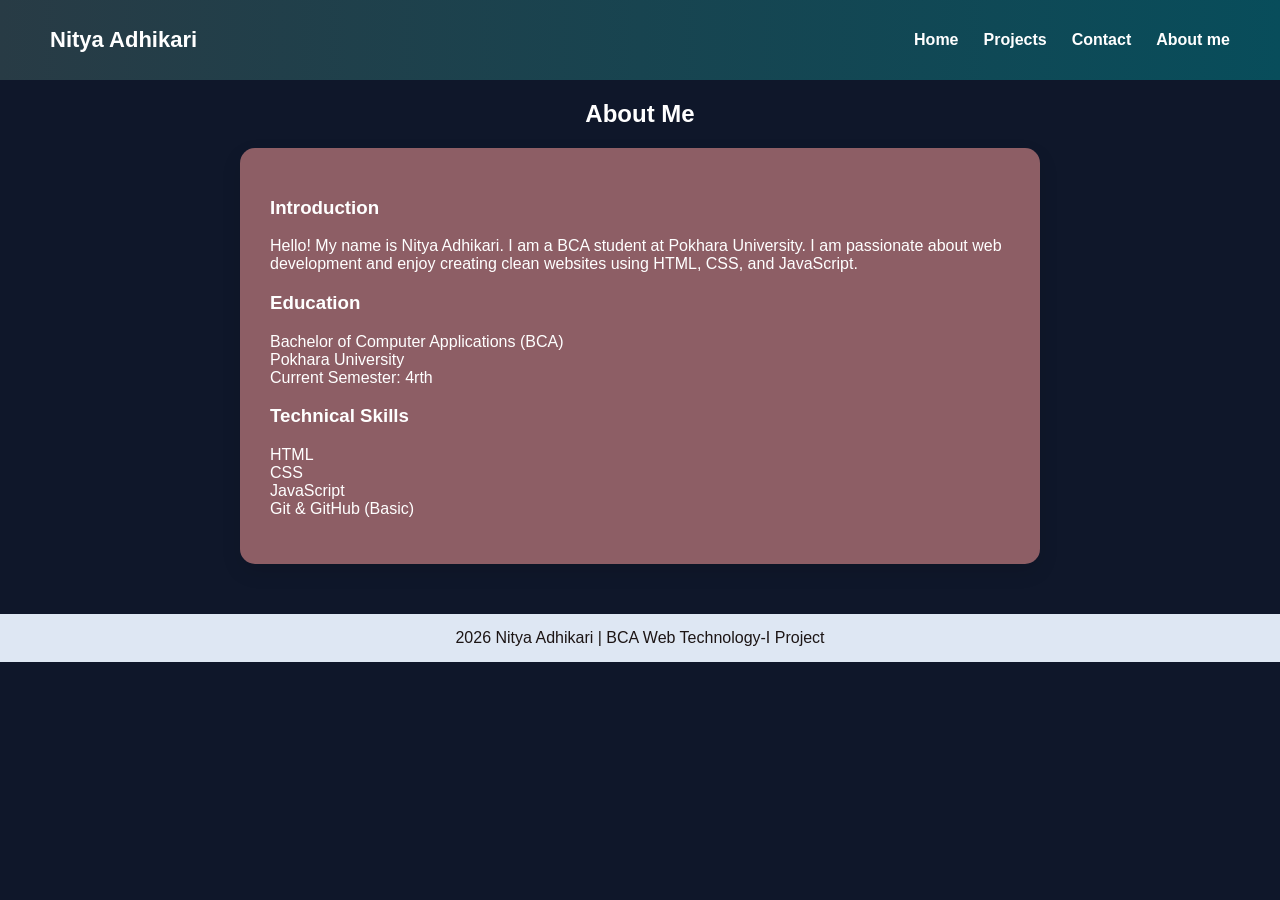
<file: aboutme.html>
<!DOCTYPE html>
<html lang="en">
<head>
    <meta charset="UTF-8">
    <meta name="viewport" content="width=device-width, initial-scale=1.0">
    <title>My introduction</title>
    <link rel="stylesheet" href="style.css">
</head>
<body>
    <nav class="navbar">
        <div class="logo"> Nitya Adhikari</div>
        <ul class="nav-links">
           <li><a href="index.html">Home</a></li>
        <li><a href="projects.html">Projects</a></li>
        <li><a href="contact.html">Contact</a></li>
        <li><a href="aboutme.html">About me</a> </li>
        </ul>
    </nav>
    <section class="about"><h2> About Me</h2>
    <div class="container">
<h3>Introduction</h3>
            <p>
                Hello! My name is Nitya Adhikari. I am a BCA student at Pokhara University.
                I am passionate about web development and enjoy creating clean websites using HTML, CSS, and JavaScript.
            </p>
              <h3>Education</h3>
            <p>
                Bachelor of Computer Applications (BCA)<br>
                Pokhara University<br>
                Current Semester: 4rth
            </p>
            <h3>Technical Skills</h3>
            <p>
                HTML<br>
                CSS<br>
                JavaScript<br>
                Git & GitHub (Basic)
            </p>
    </section>
</div>
    <footer>
        2026 Nitya Adhikari | BCA Web Technology-I Project
    </footer>
</body>
</html>
</file>
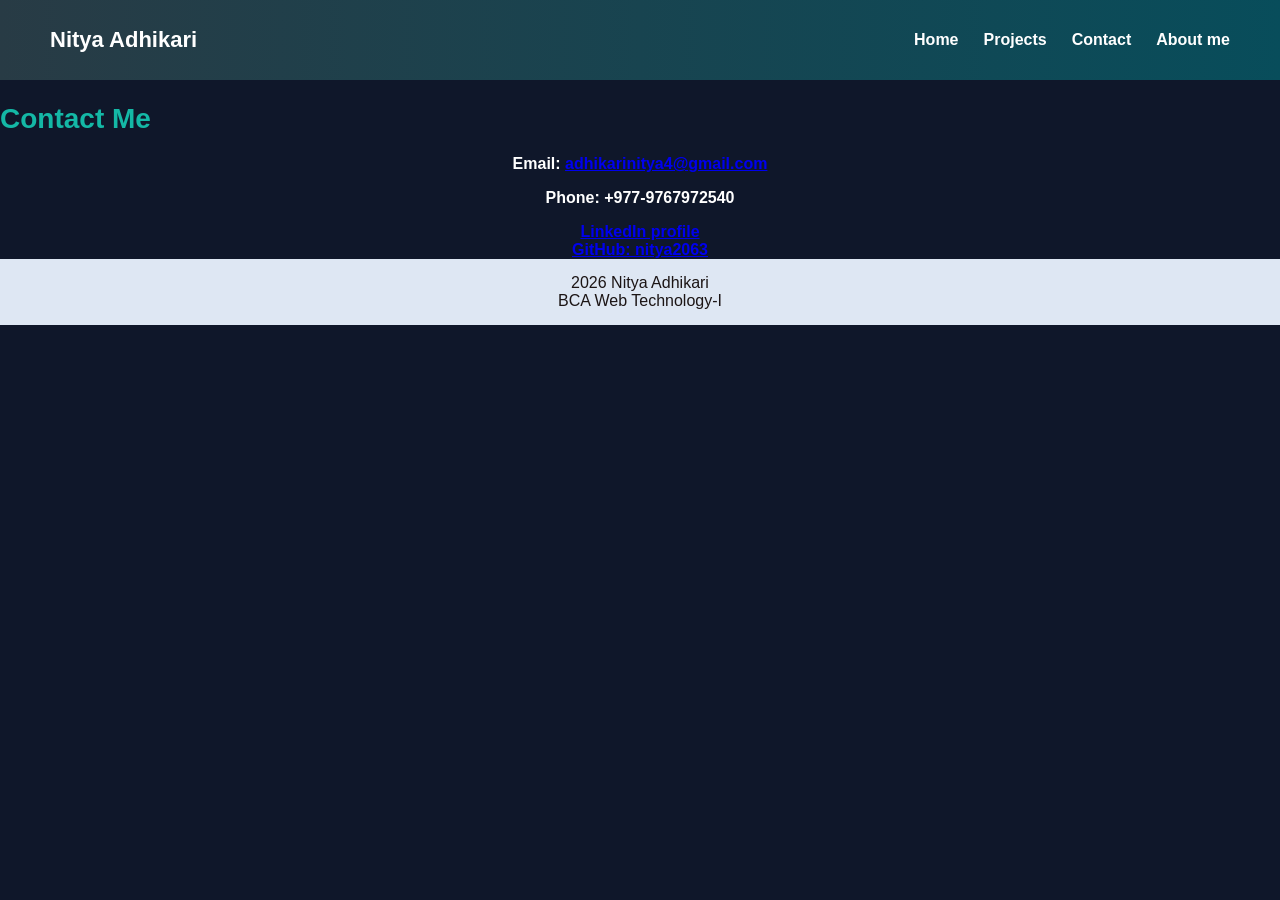
<file: contact.html>
<!DOCTYPE html>
<html lang="en">
<head>
    <meta charset="UTF-8">
    <meta name="viewport" content="width=device-width, initial-scale=1.0">
    <title>Contact | Portfolio</title>
    <link rel="stylesheet" href="style.css">
</head>
<body>

<nav class="navbar">
    <div class="logo">Nitya Adhikari</div>
    <ul class="nav-links">
        <li><a href="index.html">Home</a></li>
        <li><a href="projects.html">Projects</a></li>
        <li><a href="contact.html">Contact</a></li>
        <li><a href="aboutme.html">About me</a> </li>
    </ul>
</nav>


<section class="contact">
    <h2 class="section-title">Contact Me</h2>
   <!---- <form id="contactForm" class="form">
        <input type="text" id="name" placeholder="Your Name" required>
        <input type="email" id="email" placeholder="Your Email" required>
        <textarea id="message" placeholder="Your Message" required></textarea>
        <button type="submit" class="btn">Send Message</button>
    </form> -->

    <div class="contact-info">
        Email: <a href = "mailto: adhikarinitya4@gmail.com">adhikarinitya4@gmail.com</a>
        <p>Phone: +977-9767972540</p>
        <a href="https://www.linkedin.com/in/nitya-adhikari-94007a368?utm_source=share&utm_campaign=share_via&utm_content=profile&utm_medium=android_app">LinkedIn profile</a><br>
        <a href="https://github.com/nitya2063">GitHub: nitya2063</a>
    </div>
</section>

<!-- FOOTER -->
<footer>
     2026 Nitya Adhikari <br> BCA Web Technology-I 
</footer>

<script src="script.js"></script>
</body>
</html>
</file>
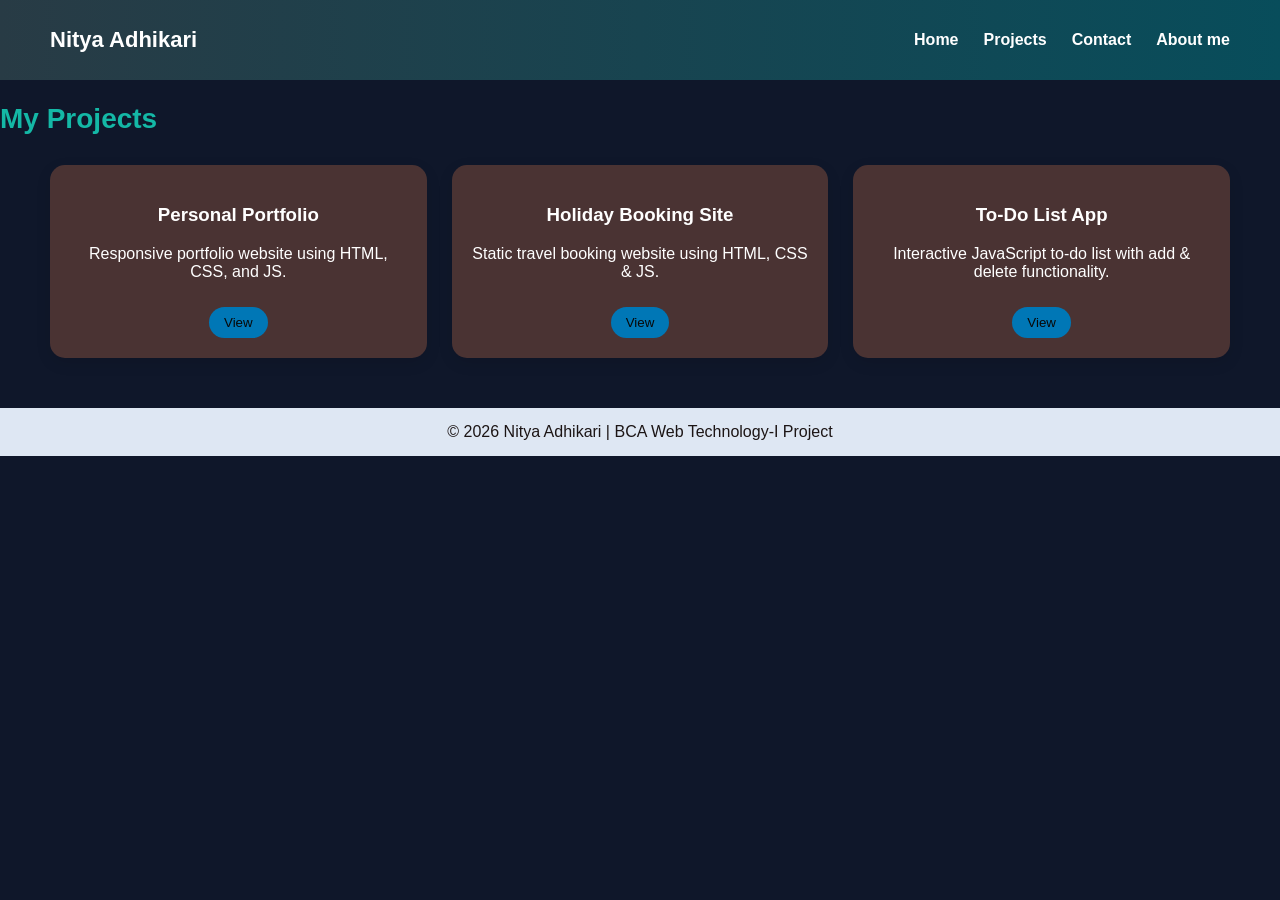
<file: projects.html>
<!DOCTYPE html>
<html lang="en">
<head>
    <meta charset="UTF-8">
    <meta name="viewport" content="width=device-width, initial-scale=1.0">
    <title>Projects | Portfolio</title>
    <link rel="stylesheet" href="style.css">
</head>
<body>


<nav class="navbar">
    <div class="logo">Nitya Adhikari</div>
    <ul class="nav-links">
        <li><a href="index.html">Home</a></li>
        <li><a href="projects.html">Projects</a></li>
        <li><a href="contact.html">Contact</a></li>
        <li><a href="aboutme.html">About me</a> </li>
    </ul>
</nav>


<section class="projects">
    <h2 class="section-title">My Projects</h2>

    <div class="card-container">
        <div class="card">
            <div class="card-content">
                <h3>Personal Portfolio</h3>
                <p>Responsive portfolio website using HTML, CSS, and JS.</p>
                <button class="card-btn">View</button>
            </div>
        </div>

        <div class="card">
            <div class="card-content">
                <h3>Holiday Booking Site</h3>
                <p>Static travel booking website using HTML, CSS & JS.</p>
                <button class="card-btn">View</button> 
            </div>
        </div>

        <div class="card">
            <div class="card-content">
                <h3>To-Do List App</h3>
                <p>Interactive JavaScript to-do list with add & delete functionality.</p>
                <button class="card-btn">View</button> 
            </div>
        </div>
    </div>
</section>


<footer>
    © 2026 Nitya Adhikari | BCA Web Technology-I Project
</footer>

<script src="script.js"></script>
</body>
</html>
</file>
<file: style.css>
/** {
    margin: 0;
    padding: 0;
    box-sizing: border-box;
    font-family: Arial, Helvetica, sans-serif;
}

body {
    background: #f4f7fb;
    line-height: 1.6;
}


.navbar {
    background: linear-gradient(90deg, #0077b6, #00b4d8);
    padding: 15px 50px;
    display: flex;
    justify-content: space-between;
    align-items: center;
    color: white;
    position: sticky;
    top: 0;
}

.logo {
    font-size: 22px;
    font-weight: bold;
}

.nav-links {
    list-style: none;
    display: flex;
    gap: 25px;
}

.nav-links li a {
    text-decoration: none;
    color: white;
    font-weight: bold;
    transition: 0.3s;
}

.nav-links li a:hover {
    color: #ffd60a;
}


.main {
    height: 60vh;
    background: lightpink;
    display: flex;
    flex-direction: column;
    justify-content: center;
    align-items: center;
    text-align: center;
    color: white;
}

.main h1 {
    font-size: 40px;
    margin-bottom: 15px;
}

.main p {
    font-size: 18px;
    margin-bottom: 20px;
}

.btn {
    padding: 10px 20px;
    background: #ffd60a;
    border: none;
    border-radius: 25px;
    cursor: pointer;
    font-weight: bold;
    transition: 0.3s;
}

.btn:hover {
    background: white;
    transform: scale(1.05);
}


.section-title {
    text-align: center;
    margin: 40px 0 20px;
    font-size: 28px;
    color: #023e8a;
}


.about {
    max-width: 800px;
    margin: auto;
    padding: 0 20px 50px;
    text-align: center;
}


.card-container {
    display: grid;
    grid-template-columns: repeat(auto-fit, minmax(250px, 1fr));
    gap: 25px;
    padding: 20px 50px 50px;
}

.card {
    background: white;
    border-radius: 15px;
    padding: 20px;
    text-align: center;
    box-shadow: 0 5px 15px rgba(0,0,0,0.1);
    transition: 0.4s;
}

.card:hover {
    transform: translateY(-5px);
    box-shadow: 0 15px 25px rgba(0,0,0,0.2);
}

.card-btn {
    margin-top: 10px;
    background: #0077b6;
    color: white;
    border: none;
    padding: 8px 15px;
    border-radius: 20px;
    cursor: pointer;
    transition: 0.3s;
}

.card-btn:hover {
    background: #00b4d8;
}


.form {
    max-width: 500px;
    margin: auto;
    display: flex;
    flex-direction: column;
    gap: 10px;
    padding: 0 20px 50px;
}

.form input, .form textarea {
    padding: 10px;
    border-radius: 10px;
    border: 1px solid #ccc;
    font-size: 16px;
}

textarea {
    resize: none;
    height: 120px;
}


.contact-info {
    text-align: center;
    margin-top: 20px;
    font-weight: bold;
}


footer {
    background: #023e8a;
    color: white;
    text-align: center;
    padding: 15px;
}


@media(max-width:768px){
    .navbar {
        flex-direction: column;
        gap: 10px;
    }

    .card-container {
        padding: 20px;
    }
}

.about h2 {
    font-size: 32px;
    color: #023e8a;
    margin-bottom: 30px;
}


.about .container {
    display: block;             
    background: lightpink;
    padding: 30px;
    border-radius: 15px;
    box-shadow: 0 8px 20px rgba(0,0,0,0.1);
    text-align: left;
}


.about h3 {
    font-size: 22px;
    color: #0077b6;
    margin-top: 25px;
    margin-bottom: 10px;
}


.about p {
    font-size: 16px;
    color: #444;
    line-height: 1.8;
} */

body {
    margin: 0;
    font-family: 'Poppins', sans-serif;
    background-color: #0f172a;
    color: white;
}

footer {
    background: #dee7f3;
    color: rgb(28, 21, 21);
    text-align: center;
    padding: 15px;
}


/* MAIN LAYOUT: IMAGE + TEXT SIDE BY SIDE */
.banner-container {
    display: flex;
    justify-content: space-between;
    align-items: flex-start;
    padding: 80px 60px;
    gap: 60px;
}

/* IMAGE SIDE */
.banner-image img {
    width: 320px;
    border-radius: 12px;
    filter: grayscale(100%);
}

/* TEXT SIDE */
.banner-text {
    flex: 1;
}

.banner-text h3 {
    color: #94a3b8;
    margin: 0;
}

.banner-text h1 {
    font-size: 48px;
    margin: 10px 0;
}

.banner-text h2 {
    font-size: 28px;
}

.banner-text span {
    color: #14b8a6;
}

.banner-text p {
    max-width: 500px;
    color: #cbd5e1;
    line-height: 1.6;
}

/* BUTTON */
.btn {
    display: inline-block;
    margin-top: 20px;
    padding: 10px 18px;
    border: 1px solid #14b8a6;
    color: #14b8a6;
    text-decoration: none;
    transition: 0.3s;
}

.btn:hover {
    background-color: #14b8a6;
    color: black;
}

/* ABOUT SECTION (NOW PLACED NEXT TO TEXT AREA LOOK) */
.about {
    max-width: 800px;
    margin: auto;
    padding: 0 20px 50px;
    text-align: center;
}

.about .container {
    display: block;             
    background: rgb(141, 94, 101);
    padding: 30px;
    border-radius: 15px;
    box-shadow: 0 8px 20px rgba(0,0,0,0.1);
    text-align: left;
}


.card-container {
    display: grid;
    grid-template-columns: repeat(auto-fit, minmax(250px, 1fr));
    gap: 25px;
    padding: 20px 50px 50px;
}

.card {
    background: rgb(74, 51, 51);
    border-radius: 15px;
    padding: 20px;
    text-align: center;
    box-shadow: 0 5px 15px rgba(0,0,0,0.1);
    transition: 0.4s;
}

.card:hover {
    transform: translateY(-5px);
    box-shadow: 0 15px 25px rgba(0,0,0,0.2);
}

.card-btn {
    margin-top: 10px;
    background: #0077b6;
    color: rgb(8, 8, 8);
    border: none;
    padding: 8px 15px;
    border-radius: 20px;
    cursor: pointer;
    transition: 0.3s;
}

.card-btn:hover {
    background: #00b4d8;
}


/* MAIN ALIGNMENT FIX */
.about-content {
    display: flex;
    align-items: center;   /* aligns text vertically */
    gap: 20px;             /* space between heading and paragraph */
}

/* ABOUT TITLE */
.section-title {
    color: #14b8a6;
    font-size: 28px;
    min-width: 150px;      /* keeps it fixed width */
}

/* ABOUT TEXT */
.about-content p {
    color: #cbd5e1;
    line-height: 1.6;
    max-width: 500px;
}

.section-title {
    color: #14b8a6;
    margin-bottom: 10px;
}

.navbar {
    background: linear-gradient(90deg, #283b45, #084d5b);
    padding: 15px 50px;
    display: flex;
    justify-content: space-between;
    align-items: center;
    color: white;
    position: sticky;
    top: 0;
}

.logo {
    font-size: 22px;
    font-weight: bold;
}

.nav-links {
    list-style: none;
    display: flex;
    gap: 25px;
}

.nav-links li a {
    text-decoration: none;
    color: white;
    font-weight: bold;
    transition: 0.3s;
}

.nav-links li a:hover {
    color: #ffd60a;
}

.contact-info {
    text-align: center;
    margin-top: 20px;
    font-weight: bold;
}



/* RESPONSIVE (MOBILE VIEW) */
@media (max-width: 768px) {
    .banner-container {
        flex-direction: column;
        text-align: center;
        align-items: center;
    }

    .about {
        border-left: none;
        border-top: 3px solid #14b8a6;
        margin-top: 20px;
    }
}
</file>
